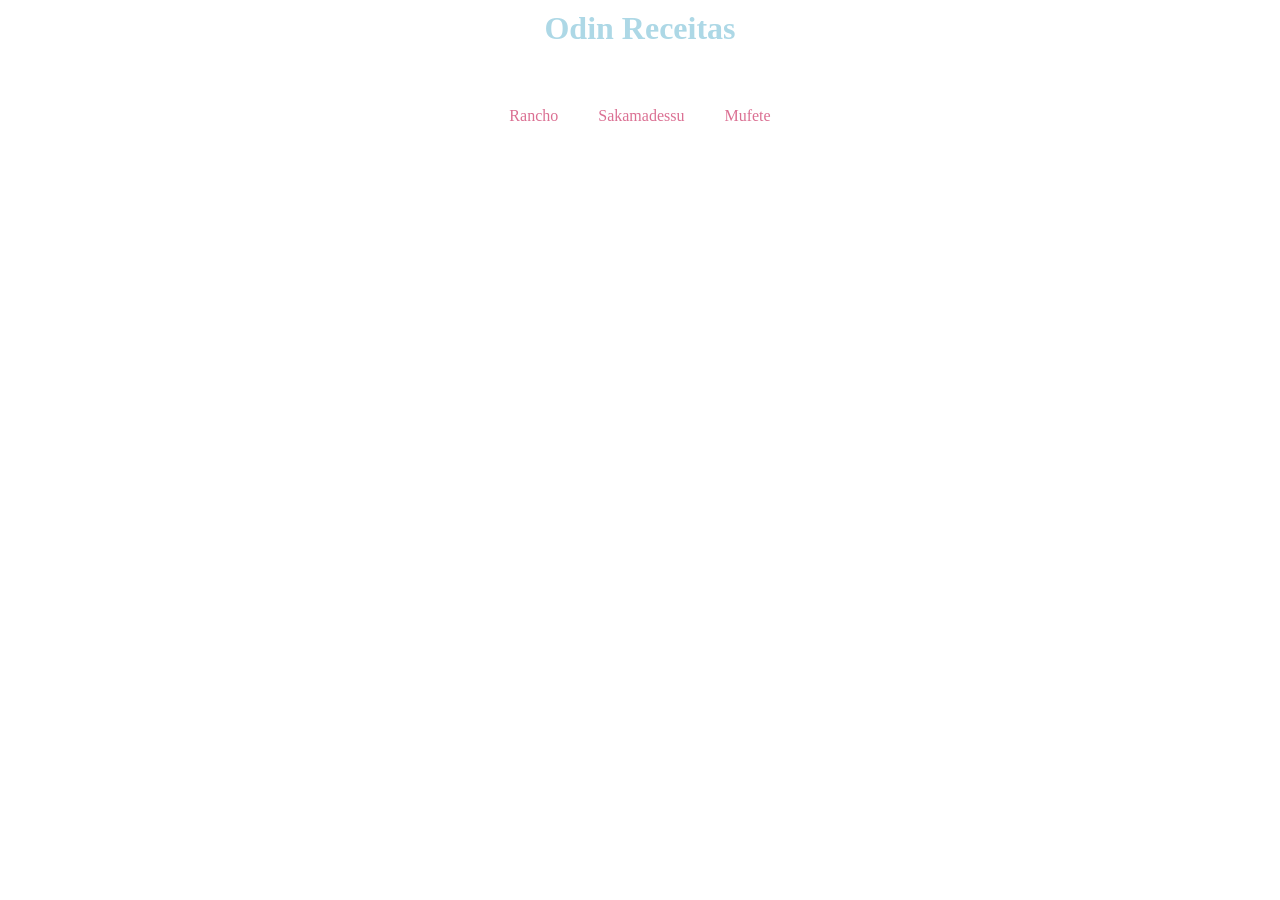
<file: index.html>
<!DOCTYPE html>
<html lang="en">
<head>
    <meta charset="UTF-8">
    <meta name="viewport" content="width=device-width, initial-scale=1.0">
    <title>Odin-recipes</title>
    <link rel="stylesheet" href="./css/index.css">
</head>
<body>
   <div class="main-div">
     <h1>Odin Receitas</h1>
        <div class="recipes">
            <ul>
                <li><a href="./recipes/rancho.html">Rancho</a></li>
                <li><a href="./recipes/sakamadessu.html">Sakamadessu</a></li>
                <li><a href="./recipes/mufete.html">Mufete</a></li>
            </ul>
        </div>
   </div>
</body>
</html>
</file>
<file: css/index.css>
*{
    margin: 0;
    padding: 0;
    box-sizing: border-box;
    font-family: 'Times New Roman', Times, serif;
}
body{
    
}
.main-div{
    display: flex;
    flex-direction: column;
    text-align: center;
    align-items: center;
    padding: 10px;
}
h1{
    color: lightblue;
}
.recipes{
    margin: 50px;
}
ul{
    display: flex;
    flex-direction: row;
    gap: 20px;
    list-style: none;
}
a{
    display: inline-block;
    text-decoration: none;
    padding: 10px;
    color: palevioletred;
    ;
    transition: transform 0.2s ease;
}
a:hover{
    transform: scale(1.15);
}
</file>
